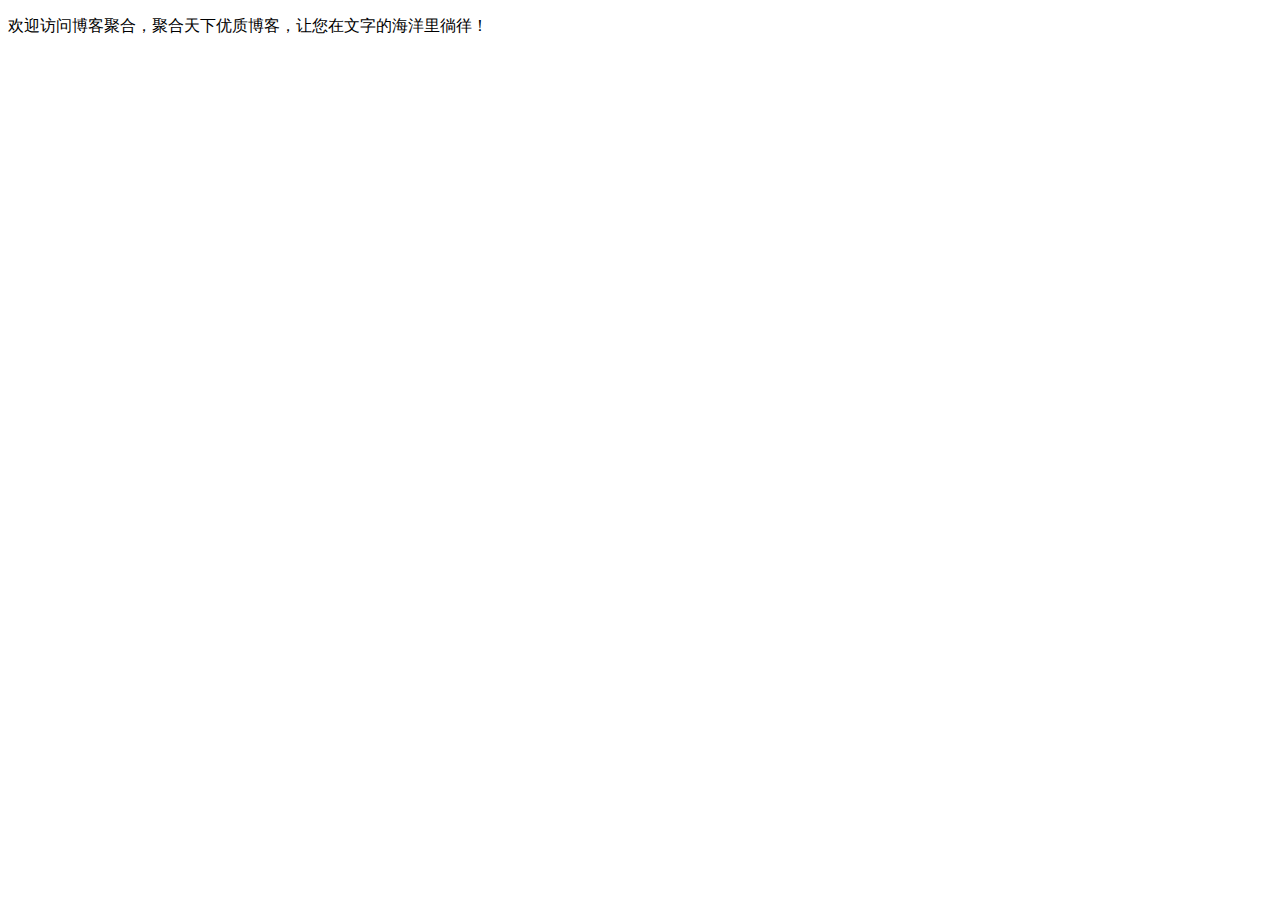
<file: spring-boot-thymeleaf-demo/src/main/resources/templates/home/index.html>
<!DOCTYPE html>
<html xmlns:layout="http://www.ultraq.net.nz/thymeleaf/layout"
      layout:decorate="~{layout::layout}">
<head>
    <title>首页</title>
</head>
<body>
<main layout:fragment="content">
    <p>欢迎访问博客聚合，聚合天下优质博客，让您在文字的海洋里徜徉！</p>
</main>
</body>
</html>
</file>
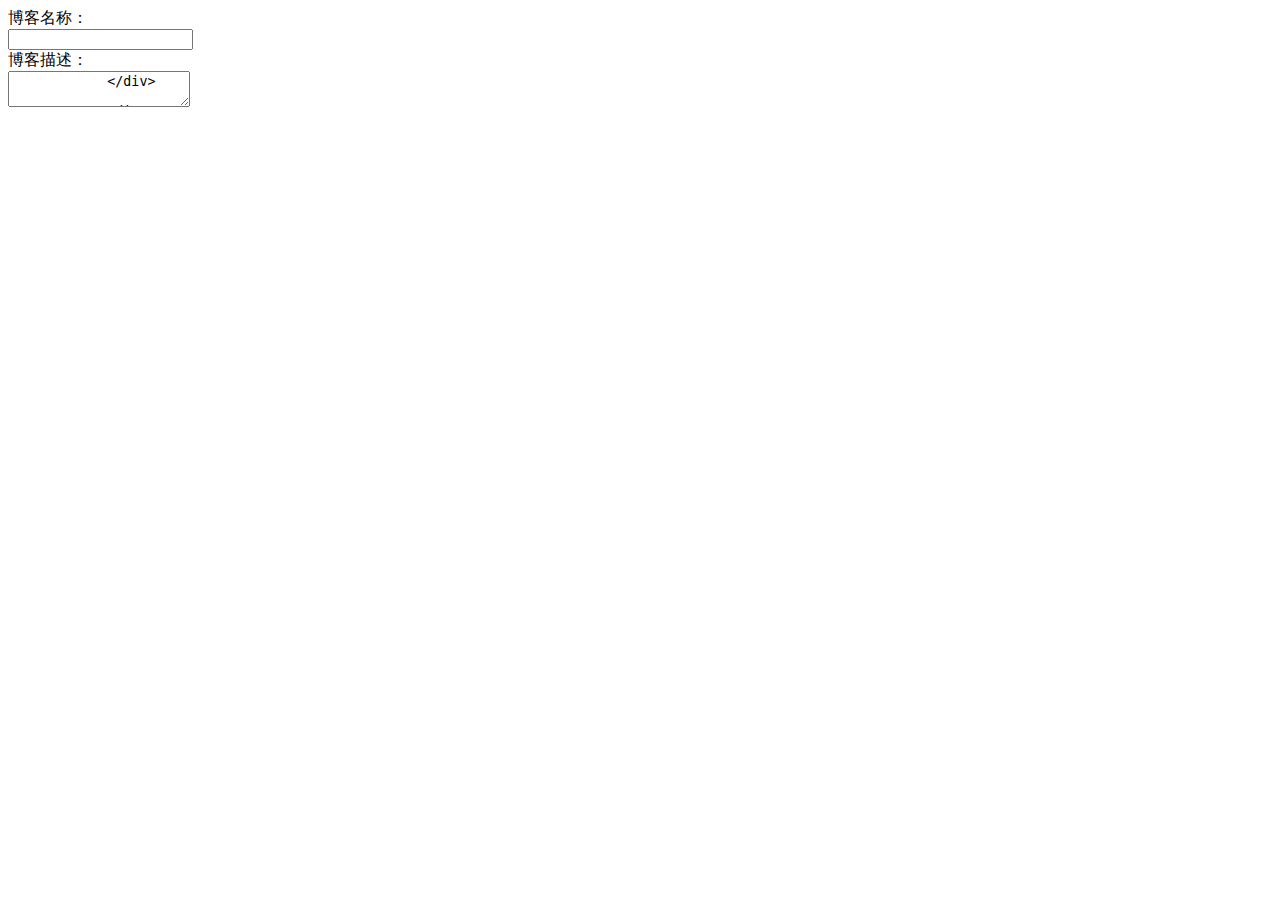
<file: spring-boot-thymeleaf-demo/src/main/resources/templates/blogs/add.html>
<!DOCTYPE html>
<html xmlns:th="http://www.thymeleaf.org" xmlns:layout="http://www.ultraq.net.nz/thymeleaf/layout"
      layout:decorate="~{layout::layout}">
<head>
    <title>提交博客</title>
</head>
<body>
<main layout:fragment="content">
    <div class="form">
        <form th:action="@{/blogs}" th:object="${blog}" method="post">
            <div>
                <label>博客名称：</label>
                <span class="error" th:if="${#fields.hasErrors('name')}" th:errors="*{name}" />
            </div>
            <div>
                <input name="name" th:field="*{name}"/>
            </div>

            <div>
                <label>博客描述：</label>
                <span class="error" th:if="${#fields.hasErrors('description')}" th:errors="*{description}" />
            </div>
            <div>
                <textarea name="description" th:field="*{description}"/>
            </div>

            <div>
                <label>技术博客：</label>
            </div>
            <div>
                <select id="options" name="technical">
                    <option value="false">否</option>
                    <option value="true">是</option>
                </select>
            </div>

            <div>
                <button>提交</button>
            </div>
        </form>
    </div>
</main>
</body>
</html>
</file>
